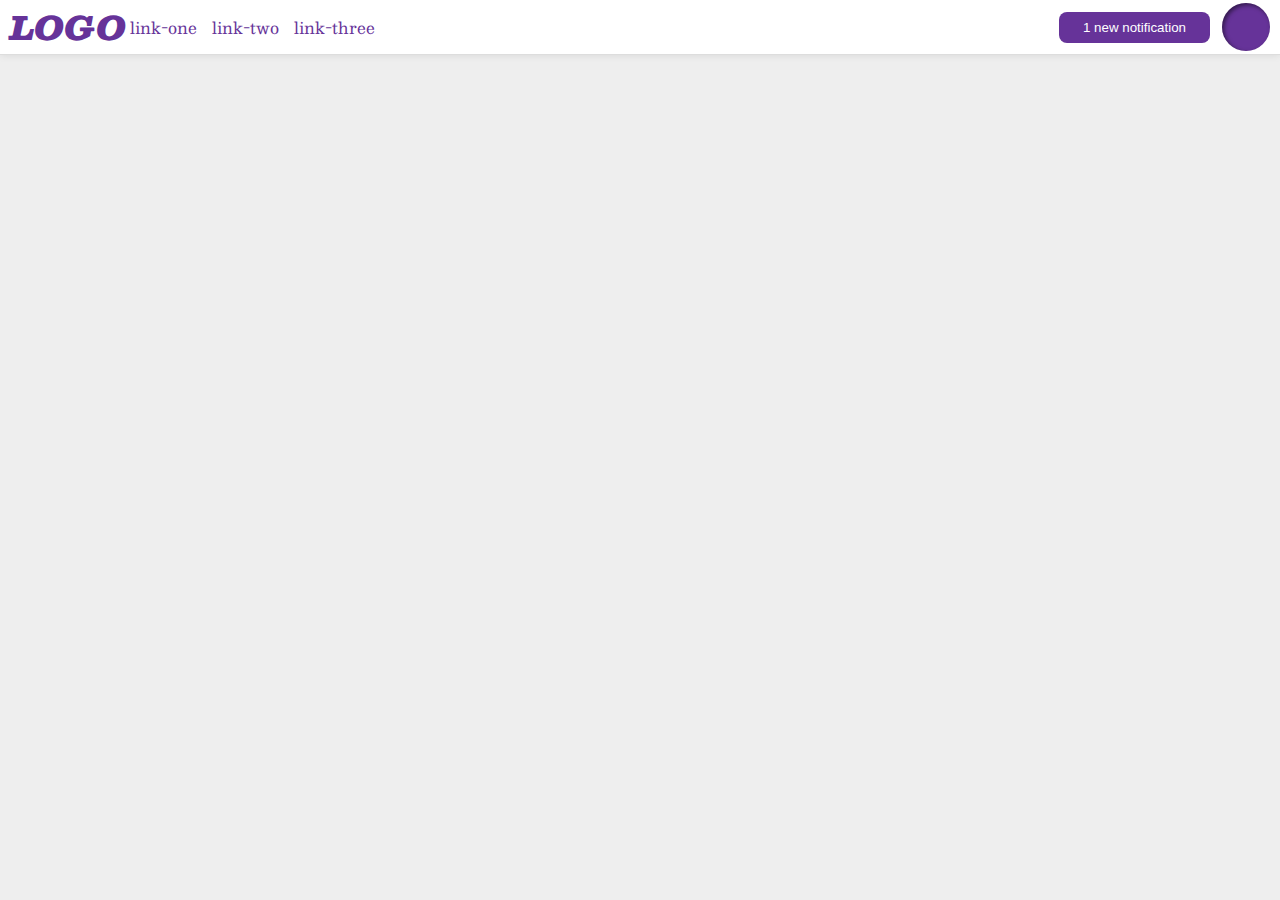
<file: flex/03-flex-header-2/index.html>
<!DOCTYPE html>
<html lang="en">
  <head>
    <meta charset="UTF-8">
    <meta http-equiv="X-UA-Compatible" content="IE=edge">
    <meta name="viewport" content="width=device-width, initial-scale=1.0">
    <title>Flex Header 2</title>
    <link rel="stylesheet" href="style.css">
  </head>
  <body>
    <div class="header">
      <div class="flex-left">
      <div class="logo">
        LOGO
      </div>
      <ul class="links">
        <li><a href="https://google.com">link-one</a></li>
        <li><a href="https://google.com">link-two</a></li>
        <li><a href="https://google.com">link-three</a></li>
      </ul>
      </div>
      <div class="flex-right">
      <button class="notifications">
        1 new notification
      </button>
      <div class="profile-image"></div>
    </div>
    </div>
  </body>
</html>
</file>
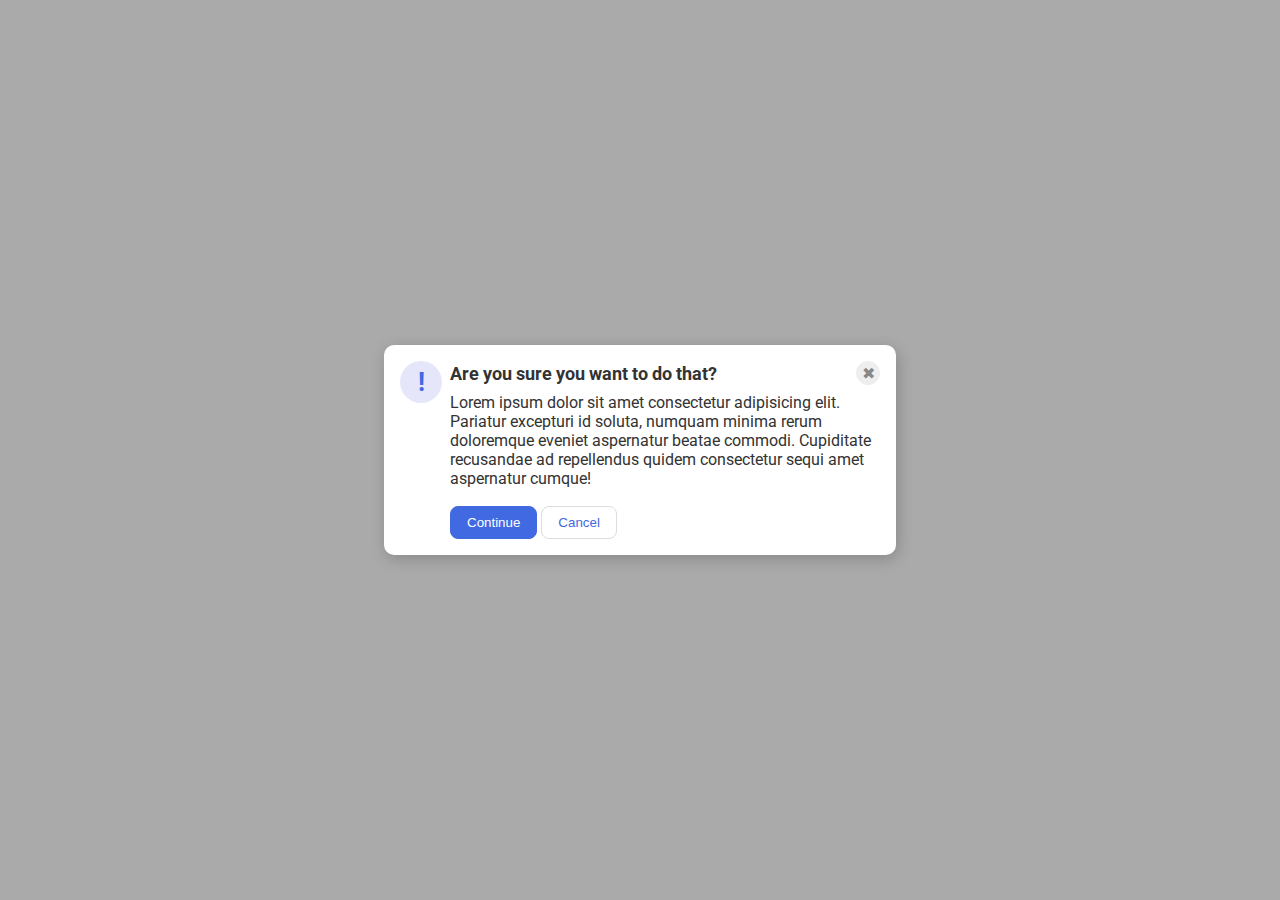
<file: flex/05-flex-modal/index.html>
<!DOCTYPE html>
<html lang="en">
  <head>
    <meta charset="UTF-8">
    <meta http-equiv="X-UA-Compatible" content="IE=edge">
    <meta name="viewport" content="width=device-width, initial-scale=1.0">
    <link rel="stylesheet" href="style.css">
    <title>Modal</title>
  </head>
  <body>
    <div class="modal">
      <div class="icon">!</div>
      <div class="container">
      <div class="header">Are you sure you want to do that?
        <button class="close-button">✖</button>
      </div>  
      <div class="text">Lorem ipsum dolor sit amet consectetur adipisicing elit. Pariatur excepturi id soluta, numquam minima rerum doloremque eveniet aspernatur beatae commodi. Cupiditate recusandae ad repellendus quidem consectetur sequi amet aspernatur cumque!</div>
      <button class="continue">Continue</button>
      <button class="cancel">Cancel</button>
      </div>
    </div>
  </body>
</html>
</file>
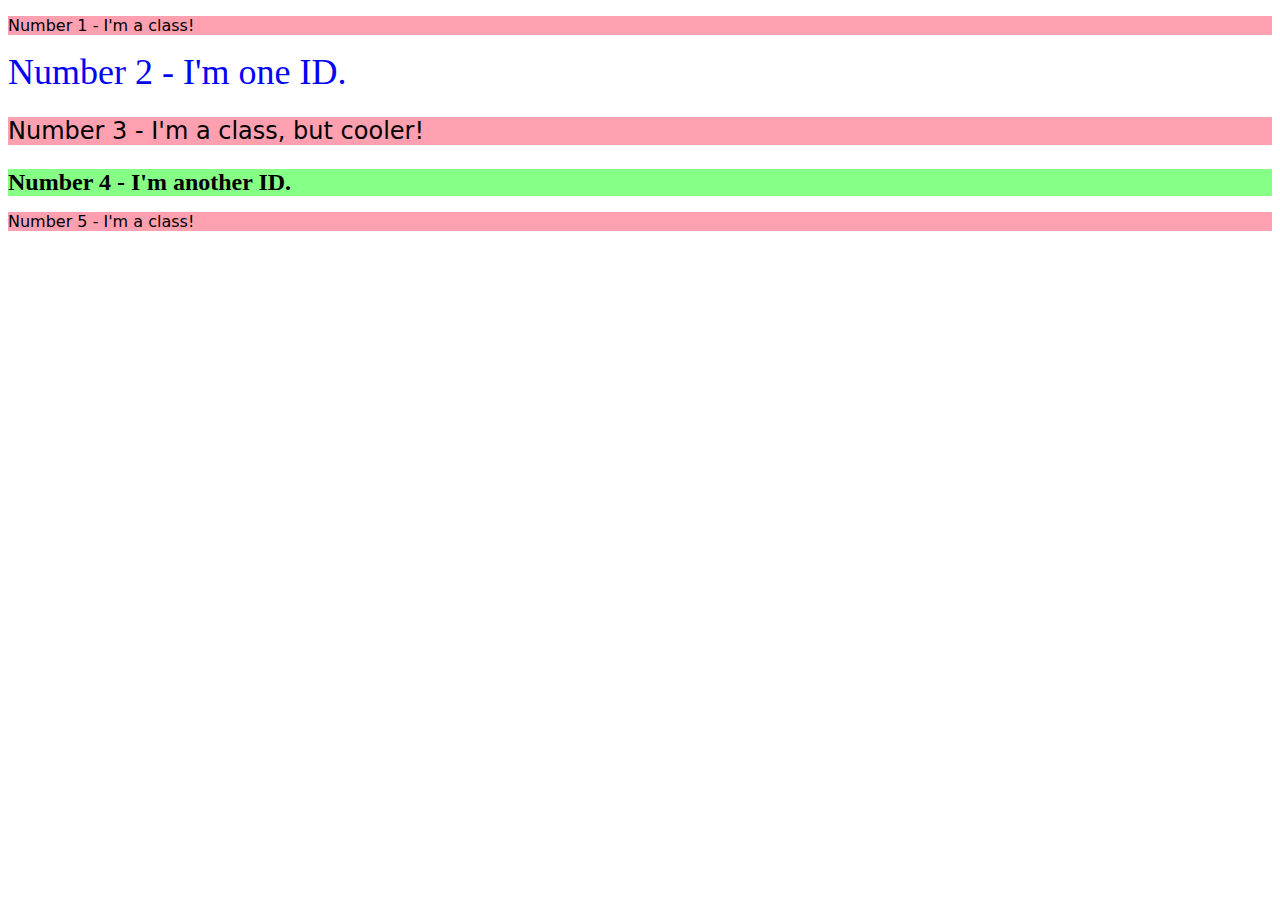
<file: foundations/02-class-id-selectors/index.html>
<!DOCTYPE html>
<html lang="en">
  <head>
    <meta charset="UTF-8">
    <meta http-equiv="X-UA-Compatible" content="IE=edge">
    <meta name="viewport" content="width=device-width, initial-scale=1.0">
    <title>Class and ID Selectors</title>
    <link rel="stylesheet" href="style.css">
  </head>
  <body>
    <p class="odd">Number 1 - I'm a class!</p>
    <div id="one">Number 2 - I'm one ID.</div>
    <p class="odd cooler">Number 3 - I'm a class, but cooler!</p>
    <div id="another">Number 4 - I'm another ID.</div>
    <p class="odd">Number 5 - I'm a class!</p>
  </body>
</html>
</file>
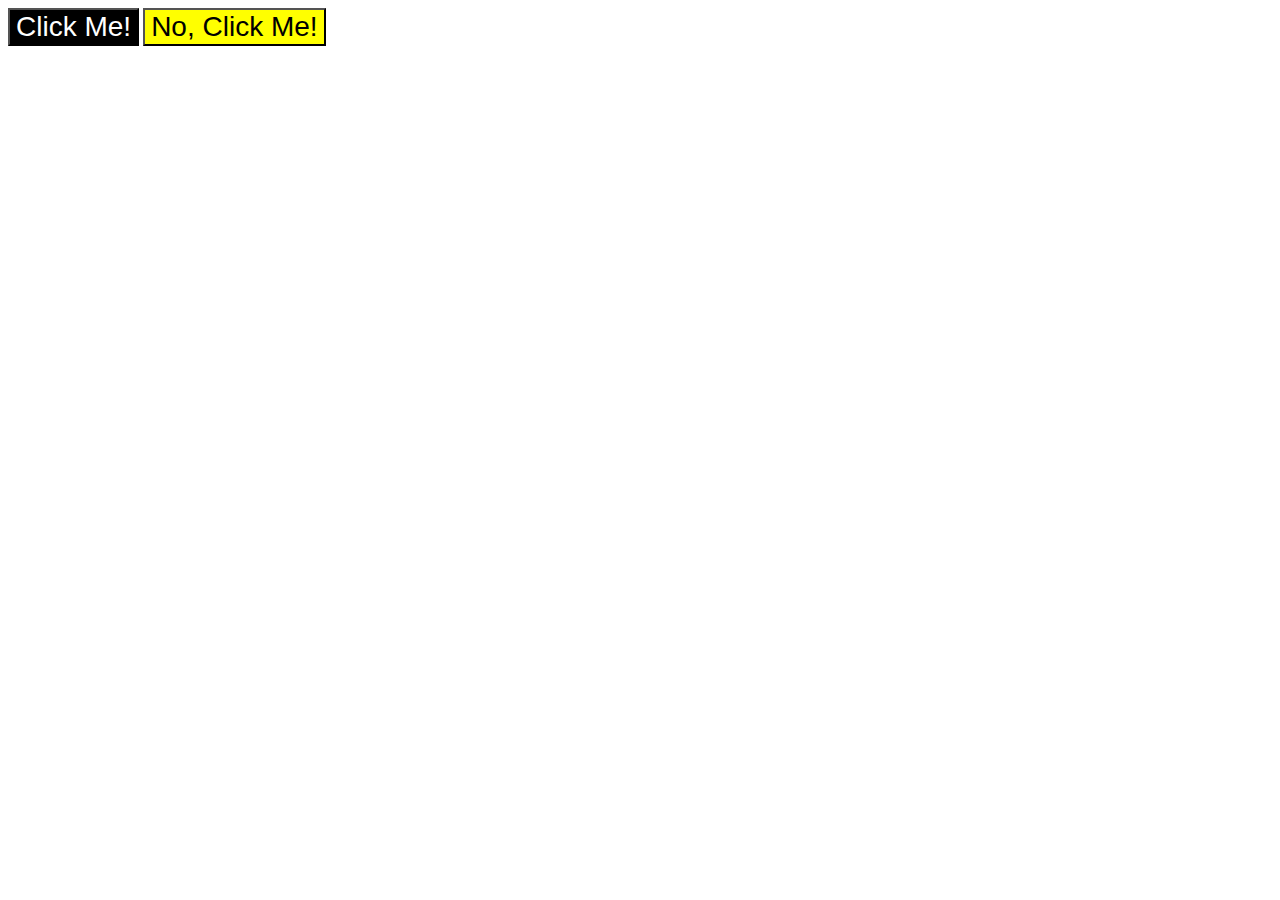
<file: foundations/03-grouping-selectors/index.html>
<!DOCTYPE html>
<html lang="en">
  <head>
    <meta charset="UTF-8">
    <meta http-equiv="X-UA-Compatible" content="IE=edge">
    <meta name="viewport" content="width=device-width, initial-scale=1.0">
    <title>Grouping Selectors</title>
    <link rel="stylesheet" href="style.css">
  </head>
  <body>
    <button class="first">Click Me!</button>
    <button class="second">No, Click Me!</button>
  </body>
</html>
</file>
<file: flex/03-flex-header-2/style.css>
/* this is some magical font-importing.  
you'll learn about it later. */
@import url('https://fonts.googleapis.com/css2?family=Besley:ital,wght@0,400;1,900&display=swap');

body {
  margin: 0;
  background: #eee;
  font-family: Besley, serif;
}

.header {
  background: white;
  border-bottom: 1px solid #ddd;
  box-shadow: 0 0 8px rgba(0,0,0,.1);
  display: flex;
  justify-content: space-between;
  gap: 8px;
}

.flex-left {
  display: flex;
}

.flex-right {
  display: flex;
  gap: 12px;
  padding-right: 10px;
}

.profile-image {
  background: rebeccapurple;
  box-shadow: inset 2px 2px 4px rgba(0,0,0,.5);
  border-radius: 50%;
  width: 48px;
  height: 48px;
  align-self: center;
}

.logo {
  color: rebeccapurple;
  font-size: 32px;
  font-weight: 900;
  font-style: italic;
  padding-left: 10px;
  margin-right: 4px;
}

button {
  border: none;
  border-radius: 8px;
  background: rebeccapurple;
  color: white;
  padding: 8px 24px;
  align-self: center;
}

a {
  /* this removes the line under our links */
  text-decoration: none;
  color: rebeccapurple;
}

ul {
  list-style-type: none;
  padding: 0;
  margin: 0;
  display: flex;
  align-items: center;
  gap: 15px;
}
</file>
<file: flex/05-flex-modal/style.css>
@import url('https://fonts.googleapis.com/css2?family=Roboto:wght@400;700&display=swap');

html, body {
  height: 100%;
}

body {
  font-family: Roboto, sans-serif;
  margin: 0;
  background: #aaa;
  color: #333;
  /* I'll give you this one for free lol */
  display: flex;
  align-items: center;
  justify-content: center;
}

.modal {
  background: white;
  width: 480px;
  border-radius: 10px;
  box-shadow: 2px 4px 16px rgba(0,0,0,.2);
  display: flex;
  padding: 16px;
  margin: 16px;
}

.icon {
  color: royalblue;
  font-size: 26px;
  font-weight: 700;
  background: lavender;
  width: 42px;
  height: 42px;
  border-radius: 50%;
  display: flex;
  align-items: center;
  justify-content: center;
  flex-shrink: 0;
  margin-right: 8px;
}

.header {
  display: flex;
  align-items: center;
  justify-content: space-between;
  font-size: 18px;
  font-weight: 700;
  margin-bottom: 8px;
}

.close-button {
  background: #eee;
  border-radius: 50%;
  color: #888;
  font-weight: 400;
  font-size: 16px;
  height: 24px;
  width: 24px;
  display: flex;
  align-items: center;
  justify-content: center;
  border: 1px solid #eee;
  padding: 0;
}

.text {
  margin-bottom: 18px;
}

button {
  cursor: pointer;
  padding: 8px 16px;
  border-radius: 8px;
}

button.continue {
  background: royalblue;
  border: 1px solid royalblue;
  color: white;
}

button.cancel {
  background: white;
  border: 1px solid #ddd;
  color: royalblue;
}
</file>
<file: foundations/02-class-id-selectors/style.css>
.odd {
    background-color: rgb(255, 160, 176);
    font-family: Verdana, "DejaVu Sans", sans-serif;
}

#one { 
    color: rgb(2, 2, 245);
    font-size: 36px;
}
.cooler
 {
    font-size: 24px;
}

#another { 
    background-color: rgb(134, 255, 134);
    font-size: 24px;
    font-weight: bold;
}
</file>
<file: foundations/03-grouping-selectors/style.css>
.first {
    background-color: black;
    color: white;
}

.second {
    background-color: yellow;
}

.first, .second {
    font-size: 28px;
    font-family: Helvetica, "Times New Roman", sans-serif
}
</file>
